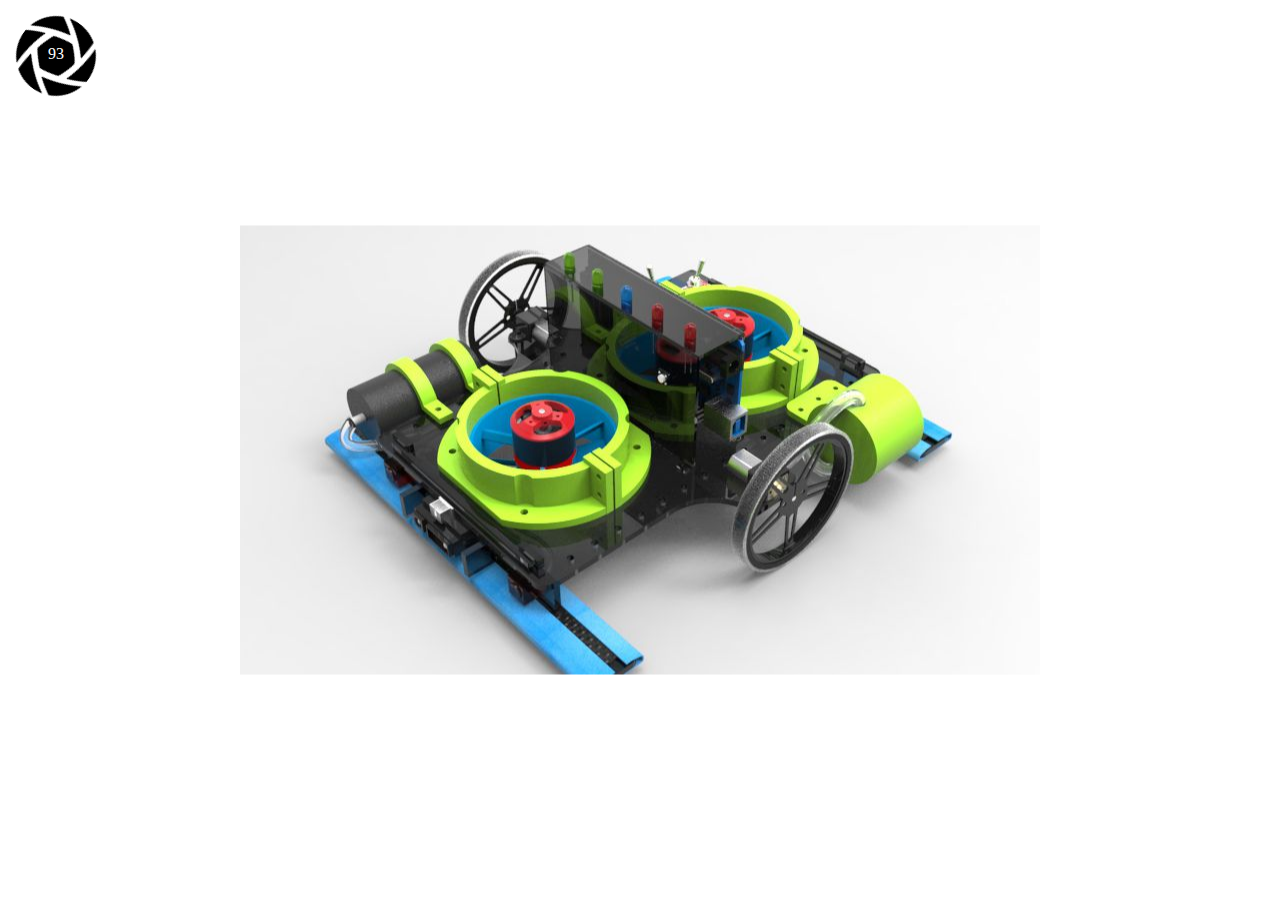
<file: dual edf render_VR.108.html>
<!--
  KeyShot VR
  (c) Copyright 2012-2013 Luxion ApS - All Rights Reserved.
-->

<!DOCTYPE html>
<html xmlns='http://www.w3.org/1999/xhtml'>
  <head>
    <meta http-equiv="X-UA-Compatible" content="IE=Edge"/>
    <meta http-equiv="Content-Type" content="text/html; charset=utf-8"/>
    <title>KeyShotVR</title>
    <style type="text/css">
      body { -ms-touch-action: none; }
    </style>
    <script type="text/javascript" src="dual edf render_VR.108/files/KeyShotVR.js"></script>
    <script type="text/javascript">
      var keyshotVR;

      function initKeyShotVR() {
        var nameOfDiv = "KeyShotVR";
        var folderName = "dual edf render_VR.108";
        var imageWidth = 800;
        var imageHeight = 449;
        var backgroundColor = "#FFFFFF";
        var uCount = 18;
        var vCount = 9;
        var uWrap = true;
        var vWrap = false;
        var uMouseSensitivity = -0.050000;
        var vMouseSensitivity = 0.056250;
        var uStartIndex = 9;
        var vStartIndex = 6;
        var minZoom = 1.000000;
        var maxZoom = 1.000000;
        var rotationDamping = 0.960000;
        var downScaleToBrowser = false;
        var addDownScaleGUIButton = false;
        var addPlayGUIButton = false;
        var imageExtension = "jpg";
        var showLoading = true;
        var loadingIcon = "ks_logo.png"; // Set to empty string for default icon.
        var allowFullscreen = true; // Double-click in desktop browsers for fullscreen.

        keyshotVR = new keyshotVR(nameOfDiv,folderName,imageWidth,imageHeight,backgroundColor,uCount,vCount,uWrap,vWrap,uMouseSensitivity,vMouseSensitivity,uStartIndex,vStartIndex,minZoom,maxZoom,rotationDamping,downScaleToBrowser,addDownScaleGUIButton,addPlayGUIButton,imageExtension,showLoading,loadingIcon,allowFullscreen);
      }

      window.onload = initKeyShotVR;
    </script>
  </head>
  <body oncontextmenu="return false;">
    <div id="KeyShotVR"></div> 
  </body>
</html>
</file>
